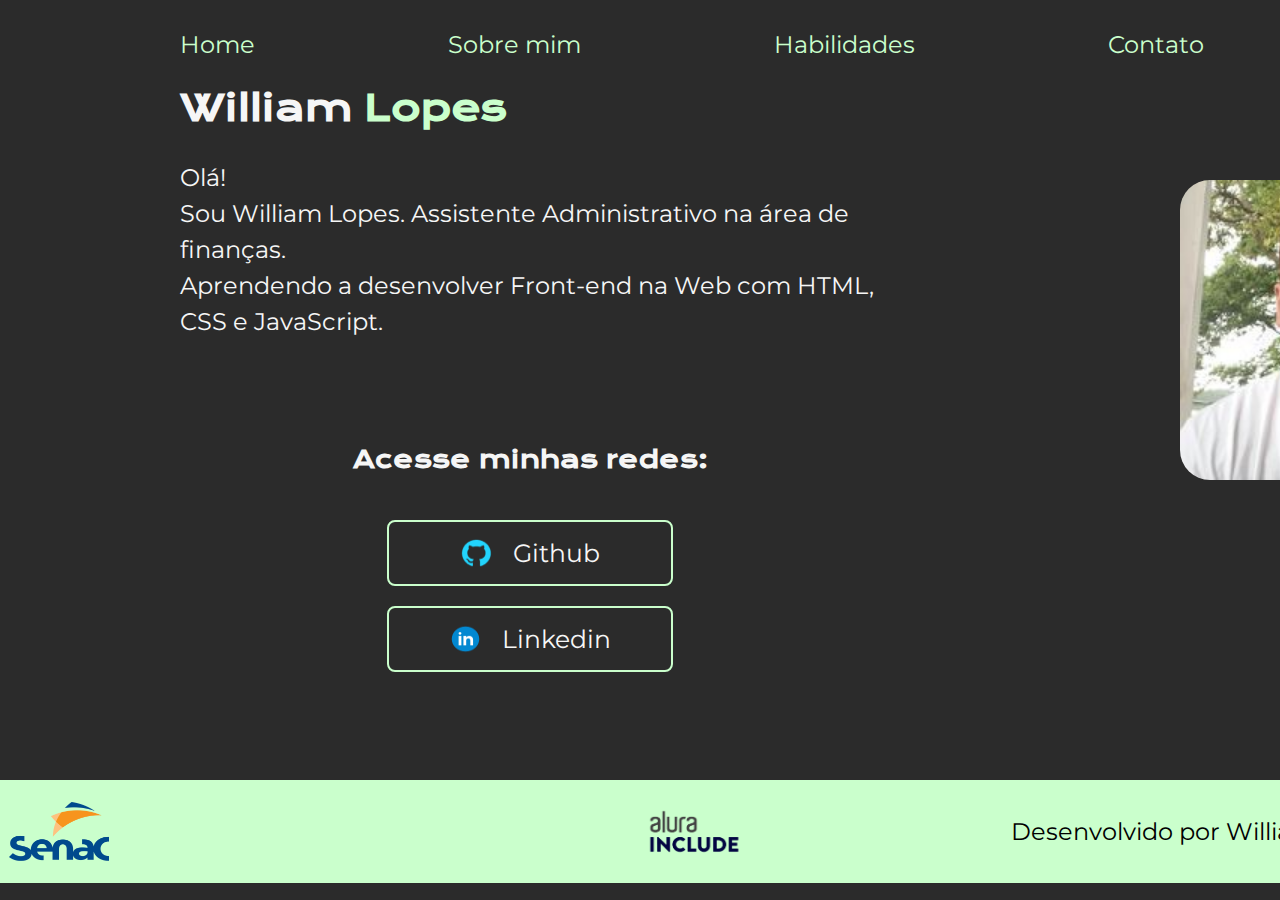
<file: williamlopes/index.html>
<!DOCTYPE html>
<html lang="pt-br">
<head>
    <meta charset="UTF-8">
    <meta name="viewport" content="width=device-width, initial-scale=1.0">
    <title>William Lopes</title>
    <link rel="stylesheet" href="./styles/style.css">
    
</head>
<body>

    <header class="cabecalho">
        <nav class="cabecalho_menu">
            <a class="cabecalho__menu__link" href="index.html">Home</a>
            <a class="cabecalho__menu__link" href="sobremim.html" >Sobre mim</a>
            <a class="cabecalho__menu__link" href="habilidades.html">Habilidades</a>
            <a class="cabecalho__menu__link" href="contato.html">Contato</a>
        </nav>

    </header>
    <main class="apresentacao">
        <section>
            <h1 class="apresentacao__conteudo__titulo">William <strong class="titulo-destaque">Lopes</strong></h1>
            <p class="apresentacao__conteudo__texto">Olá! <br>Sou William Lopes. Assistente Administrativo na área de finanças. <br>Aprendendo a desenvolver Front-end na Web com HTML, CSS e JavaScript.</p>
            
            
            <div class="apresentacao_links">                
                <h2 class="apresentacao_link_subtitulo">Acesse minhas redes:</h2>                
                </a>
                <a class="apresentacao__links__navegacao" href="https://github.com/Willopes1" target="_blank">
                    <img src="./assets/github.png"> Github 
                </a>
                <a class="apresentacao__links__navegacao" href="https://www.linkedin.com/in/william-lopes-b371a234/" target="_blank">
                    <img src="./assets/icons8-linkedin-33 (3).png"> Linkedin 
                </a>
                
            </div>
        </section>
        <img class="apresentacao__imagem" src="./assets/fotowil.jpg" alt="imagem do William">
        

    </main>
    <footer class="rodape">
        <img class="logo_senac" src="./assets/logo_senac.png" alt="logo senac">
        <img class="logo_alura" src="./assets/logo_alura.png" alt="logo alura">
        <p> Desenvolvido por William no programa Alura Include</p>

    </footer>
</body>
</html>
</file>
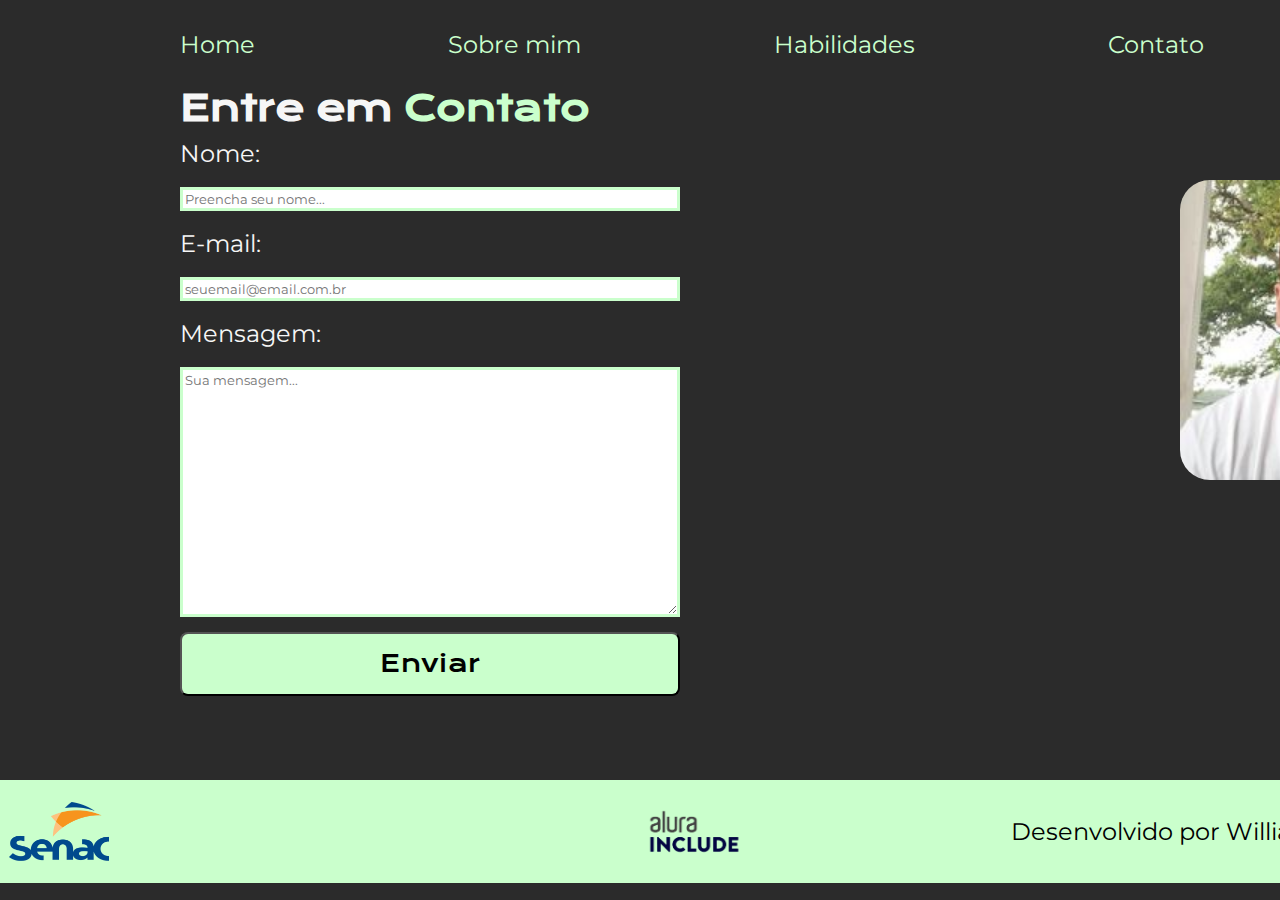
<file: williamlopes/contato.html>
<!DOCTYPE html>
<html lang="pt-br">
<head>
    <meta charset="UTF-8">
    <meta name="viewport" content="width=device-width, initial-scale=1.0">
    <title>William Lopes</title>
    <link rel="stylesheet" href="./styles/style.css">
</head>
<body>

    <header class="cabecalho">
        <nav class="cabecalho_menu">
            <a class="cabecalho__menu__link" href="index.html">Home</a>
            <a class="cabecalho__menu__link" href="sobremim.html" >Sobre mim</a>
            <a class="cabecalho__menu__link" href="habilidades.html">Habilidades</a>
            <a class="cabecalho__menu__link" href="contato.html">Contato</a>
        </nav>

    </header>
    <main class="apresentacao">
        <section>
            <h1 class="apresentacao__conteudo__titulo">Entre em<strong class="titulo-destaque"> Contato</strong></h1>
            
            <form>
                <div class="apresentacao__conteudo__texto">
                  
                    <label for="validationDefault01">Nome:</label>
                    <input type="text" class="entre_contato" id="validationDefault01"placeholder="Preencha seu nome...">
                </div>
                <div class="apresentacao__conteudo__texto">
                    <label for="validationDefault02">E-mail:</label>
                    <input type="text" class="entre_contato" id="validationDefault02" placeholder="seuemail@email.com.br">
                </div>
            <form class="apresentacao__conteudo__texto">
                    <div class="apresentacao__conteudo__texto">
                      <label for="validationTextarea">Mensagem:</label>
                      <textarea name="Mensagem" class="entre_contato" id="Campo Mensagem" cols="30" rows="15" placeholder="Sua mensagem..."></textarea>
                      <div class="invalid-feedback">
                        
                        
                    </div>
                    
                </div>
                <button class="enviar" type="submit">Enviar</button>
            </form>
              
            
            
        </section>
        <img class="apresentacao__imagem" src="./assets/fotowil.jpg" alt="imagem do William">

    </main>
    <footer class="rodape">
        <img class="logo_senac" src="./assets/logo_senac.png" alt="logo senac">
        <img class="logo_alura" src="./assets/logo_alura.png" alt="logo alura">
        <p>Desenvolvido por William no programa Alura Include</p>

    </footer>
</body>
</html>
</file>
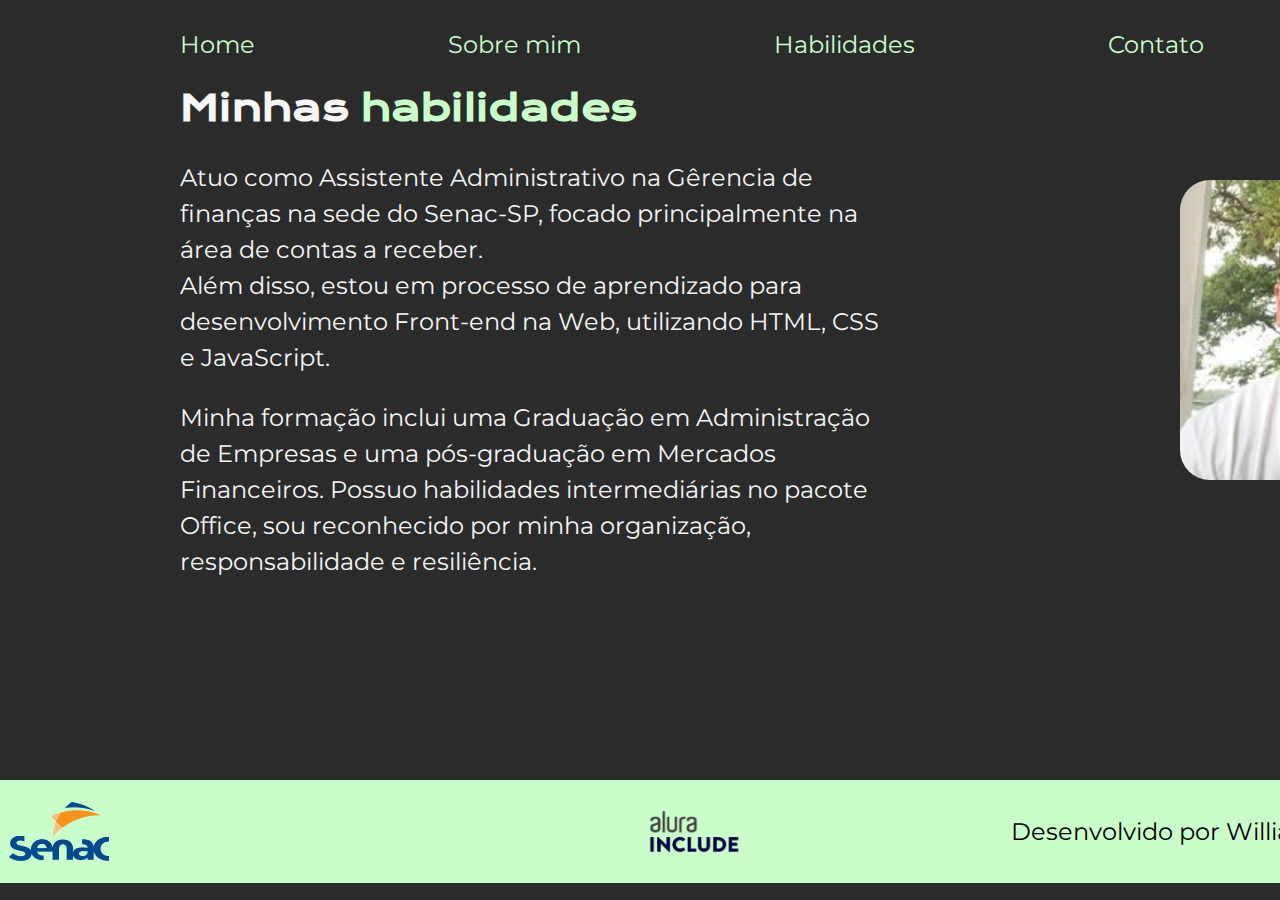
<file: williamlopes/habilidades.html>
<!DOCTYPE html>
<html lang="pt-br">
<head>
    <meta charset="UTF-8">
    <meta name="viewport" content="width=device-width, initial-scale=1.0">
    <title>William Lopes</title>
    <link rel="stylesheet" href="./styles/style.css">
</head>
<body>

    <header class="cabecalho">
        <nav class="cabecalho_menu">
            <a class="cabecalho__menu__link" href="index.html">Home</a>
            <a class="cabecalho__menu__link" href="sobremim.html" >Sobre mim</a>
            <a class="cabecalho__menu__link" href="habilidades.html">Habilidades</a>
            <a class="cabecalho__menu__link" href="contato.html">Contato</a>
        </nav>

    </header>
    <main class="apresentacao">
        <section>
            <h1 class="apresentacao__conteudo__titulo">Minhas <strong class="titulo-destaque">habilidades</strong></h1>
            <p class="apresentacao__conteudo__texto">Atuo como Assistente Administrativo na Gêrencia de finanças na sede do Senac-SP, focado principalmente na área de contas a receber. <br>Além disso, estou em processo de aprendizado para desenvolvimento Front-end na Web, utilizando HTML, CSS e JavaScript.</p>
            <p class="apresentacao__conteudo__texto">Minha formação inclui uma Graduação em Administração de Empresas e uma pós-graduação em Mercados Financeiros. Possuo habilidades intermediárias no pacote Office, sou reconhecido por minha organização, responsabilidade e resiliência.</p>
            
            
        </section>
        <img class="apresentacao__imagem" src="./assets/fotowil.jpg" alt="imagem do William">

    </main>
    <footer class="rodape">
        <img class="logo_senac" src="./assets/logo_senac.png" alt="logo senac">
        <img class="logo_alura" src="./assets/logo_alura.png" alt="logo alura">
        <p>Desenvolvido por William no programa Alura Include</p>

    </footer>
</body>
</html>
</file>
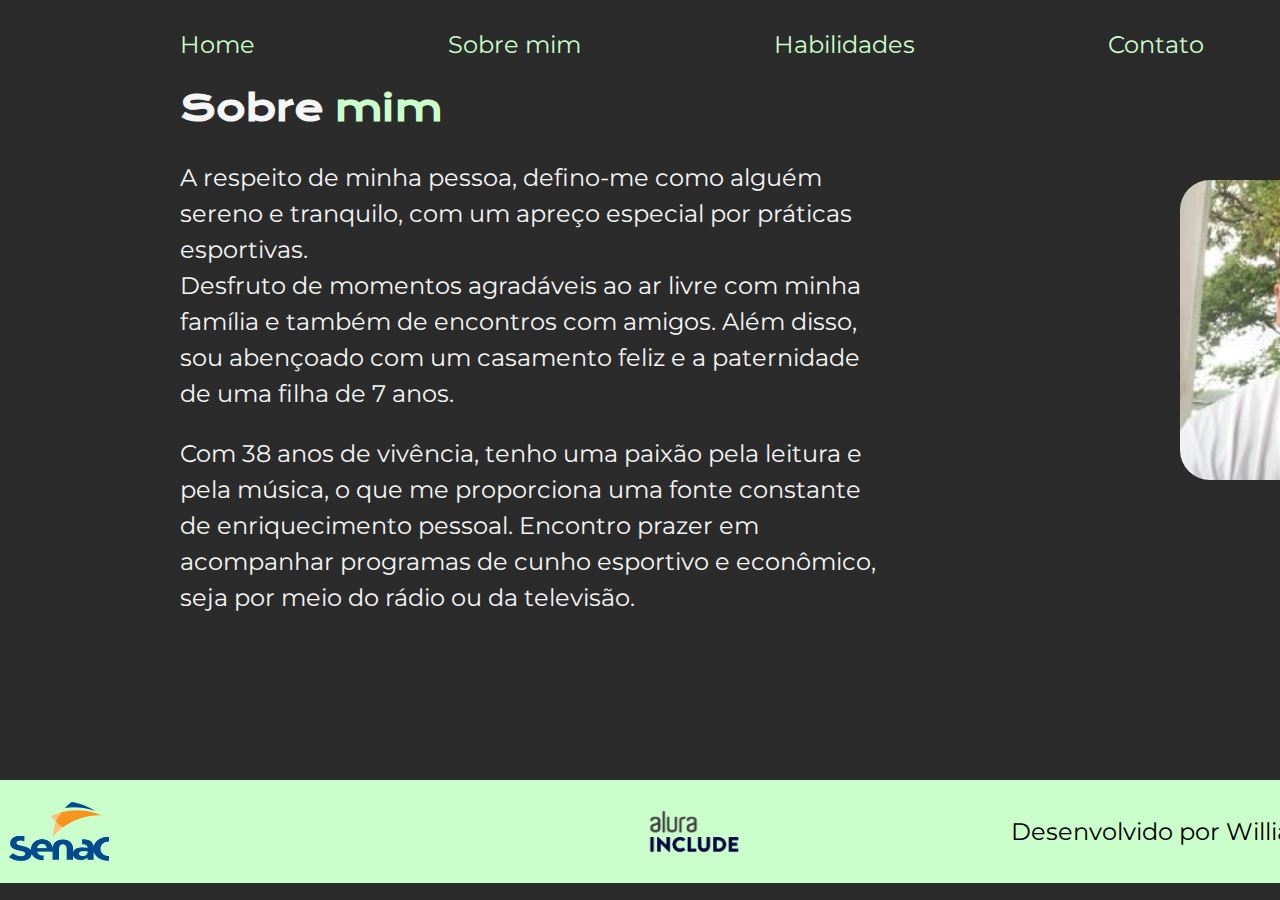
<file: williamlopes/sobremim.html>
<!DOCTYPE html>
<html lang="pt-br">
<head>
    <meta charset="UTF-8">
    <meta name="viewport" content="width=device-width, initial-scale=1.0">
    <title>Sobre mim</title>
    <link rel="stylesheet" href="./styles/style.css">
</head>
<body>

    <header class="cabecalho">
        <nav class="cabecalho_menu">
            <a class="cabecalho__menu__link" href="index.html">Home</a>
            <a class="cabecalho__menu__link" href="sobremim.html" >Sobre mim</a>
            <a class="cabecalho__menu__link" href="habilidades.html">Habilidades</a>
            <a class="cabecalho__menu__link" href="contato.html">Contato</a>
        </nav>

    </header>
    <main class="apresentacao">
        <section>
            <h1 class="apresentacao__conteudo__titulo">Sobre <strong class="titulo-destaque">mim</strong></h1>
            <p class="apresentacao__conteudo__texto">A respeito de minha pessoa, defino-me como alguém sereno e tranquilo, com um apreço especial por práticas esportivas.<br>Desfruto de momentos agradáveis ao ar livre com minha família e também de encontros com amigos. Além disso, sou abençoado com um casamento feliz e a paternidade de uma filha de 7 anos.</p>
            <p class="apresentacao__conteudo__texto">Com 38 anos de vivência, tenho uma paixão pela leitura e pela música, o que me proporciona uma fonte constante de enriquecimento pessoal. Encontro prazer em acompanhar programas de cunho esportivo e econômico, seja por meio do rádio ou da televisão.  </p>
            
            
            
        </section>
        <img class="apresentacao__imagem" src="./assets/fotowil.jpg" alt="imagem do William">

    </main>
    <footer class="rodape">
        <img class="logo_senac" src="./assets/logo_senac.png" alt="logo senac">
        <img class="logo_alura" src="./assets/logo_alura.png" alt="logo alura">
        <p>Desenvolvido por William no programa Alura Include</p>

    </footer>
</body>
</html>
</file>
<file: williamlopes/styles/style.css>
@import url('https://fonts.googleapis.com/css2?family=Krona+One&family=Montserrat:ital,wght@0,400;0,600;1,400&display=swap');
@import url('https://fonts.googleapis.com/css2?family=Krona+One&display=swap');


body {
    box-sizing: border-box;
    display: flex;
    justify-content: center;
    align-items: center;
    flex-direction: column;
    width: 80%;
    height: 30%;
    margin: auto;
    margin-left: 180px;
    margin-right: 180px;
    top: 1px;
    border-radius: 32px;
    background-color: #2B2B2B;
    
}
.cabecalho {    
    width: 100%;
    height: 20px;
    margin: 20px;
    padding: 10px;
    /* border: 1px solid red; */


}
.cabecalho_menu {
    display: flex;    
    justify-content: space-between;
    align-items: justify;       
    /* border: 1px solid blue; */
}
.cabecalho__menu__link {
    font-weight: 600px;
    font-size: 24px;
    line-height: 29.26px;
    font-family: 'Montserrat', sans-serif;
    text-decoration: none;
    color: #CAFFCC;
    gap: 100px;    
    /* border: 1px solid greenyellow; */
}
.cabecalho__menu__link:hover {
    /* opacity: 0.5; */
    text-decoration: underline;
}
.apresentacao {
    display: flex;
    margin: auto;
    padding: auto;
    height: 500px;
    width: 1600px;    
    /* border: 1px solid red; */

}
.apresentacao__imagem {
    margin: auto;
    padding: auto;    
    width: 300px;  
    height: auto; 
    border-radius: 10%; 
    
    
    
    
    /* border: 1px solid blue;  */
}
.apresentacao__conteudo__titulo {
    
    margin: auto;
    padding: auto;
    font-family: 'Krona One', sans-serif;
    font-weight: 400px;
    font-size: 36px;
    line-height: 56px;
    color: #f6f6f6;
    /* border: 1px solid green; */
}

.titulo-destaque {
    margin: auto;
    height: auto;
    font-family: 'Krona One', sans-serif;
    font-weight: 400px;
    font-size: 36px;
    color: #CAFFCC;
}
.apresentacao__conteudo__texto {
    
    width: 700px;
    height: auto;
    font-weight: 400px;
    font-size: 24px;
    font-family: 'Montserrat', sans-serif;
    color: #f6f6f6;
    line-height: 36px;
    /* border: 1px solid yellow; */
}
.apresentacao_links {
    display: flex;
    justify-content: space-between;
    flex-direction: column;
    align-items: center;
    margin: 60px;
    padding: 10px;
    /* border: 1px solid white; */

}
.apresentacao_link_subtitulo {
    margin: 30px;
    font-size: 24px;
    font-weight: 400px;
    font-family: 'Krona One', sans-serif;
    line-height: 40px;
    color: #f6f6f6;    
    /* border: 1px solid yellow; */
}
.apresentacao__links__navegacao {
    display: flex;
    justify-content: center;
    width: 250px;
    height: 30px;    
    border-radius: 8px;
    border: 2px solid #CAFFCC;
    padding: 16px;
    gap: 20px;
    color: #CAFFCC;
    font-family: 'Montserrat', sans-serif;
    font-weight: 200px;
    font-size: 25px;
    color: #f6f6f6;
    text-decoration: none;
    margin: 10px;
}
.apresentacao__links__navegacao:hover {
    transform: scale(1.1);
    
}



.rodape {
    display: flex;
    justify-content: center;
    align-items: center;
    font-family: 'Montserrat', sans-serif;
    width: 1900px;
    height: 63px;
    font-size: 24px;
    font-weight: 400;
    margin-top: 200px;
    padding: 20px;      
    background-color: #CAFFCC;
    /* border: 1px solid red; */
}

.logo_senac{
    width: 100px;
    margin: auto;
    padding: auto;
    
}
.logo_alura{
    width: 100px;
    
    margin: auto;
    padding: auto;

}
.enviar {
    display: flex;
    flex-direction: column;
    justify-content: center;
    align-items: center;
    width: 500px;
    height: 64px;
    margin: 10px;
    margin-right: 175px;
    margin-left: 0px;
    border-radius: 8px;
    background-color: #CAFFCC;
    font-family: 'Krona One', sans-serif;
    font-weight: 400px;
    font-size: 24px;
    line-height: 36px;    
}
.entre_contato {
    display: flex;
    flex-direction: column;
    align-items: center;
    font-family: 'Montserrat', sans-serif;    
    width: 490px;
    height: auto;
    margin : 15px;
    margin-right: auto;
    margin-left: 0px;
    border-color: #CAFFCC;
    border: 3px solid #CAFFCC;
    
}
button:hover{
    opacity: 0.5;
    background-color: #CAFFCC;
}
</file>
